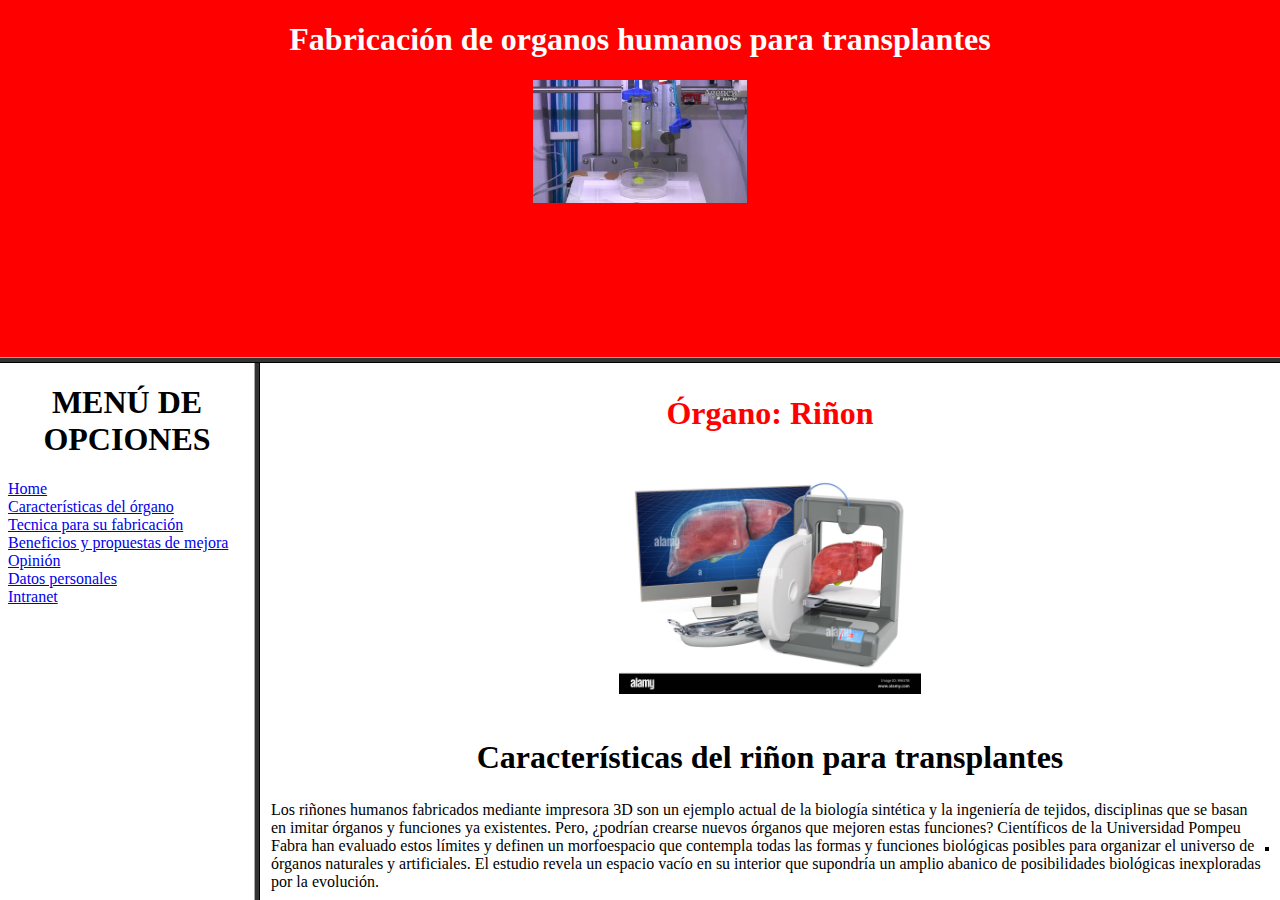
<file: index.html>
<!DOCTYPE html>
<html lang="en">
<head>
    <meta charset="UTF-8">
    <meta http-equiv="X-UA-Compatible" content="IE=edge">
    <meta name="viewport" content="width=device-width, initial-scale=1.0">
    <title>Trabajo indiciplinario</title>
</head>
<frameset rows="40%,*" frameborder="yes" bordercolor="#333" marginwidth="5%" marginheight="5%" scrolling="no">
    <frame src="top.html" name="sup"></frame>
    <frameset cols="20%,*" frameborder="yes" bordercolor="#333" marginwidth="10%" marginheight="30%" scrolling="yes">
        <frame src="left.html" name="izq"></frame>
        <frame src="right.html" name="der"></frame>
    </frameset>
</frameset>
</html>
</file>
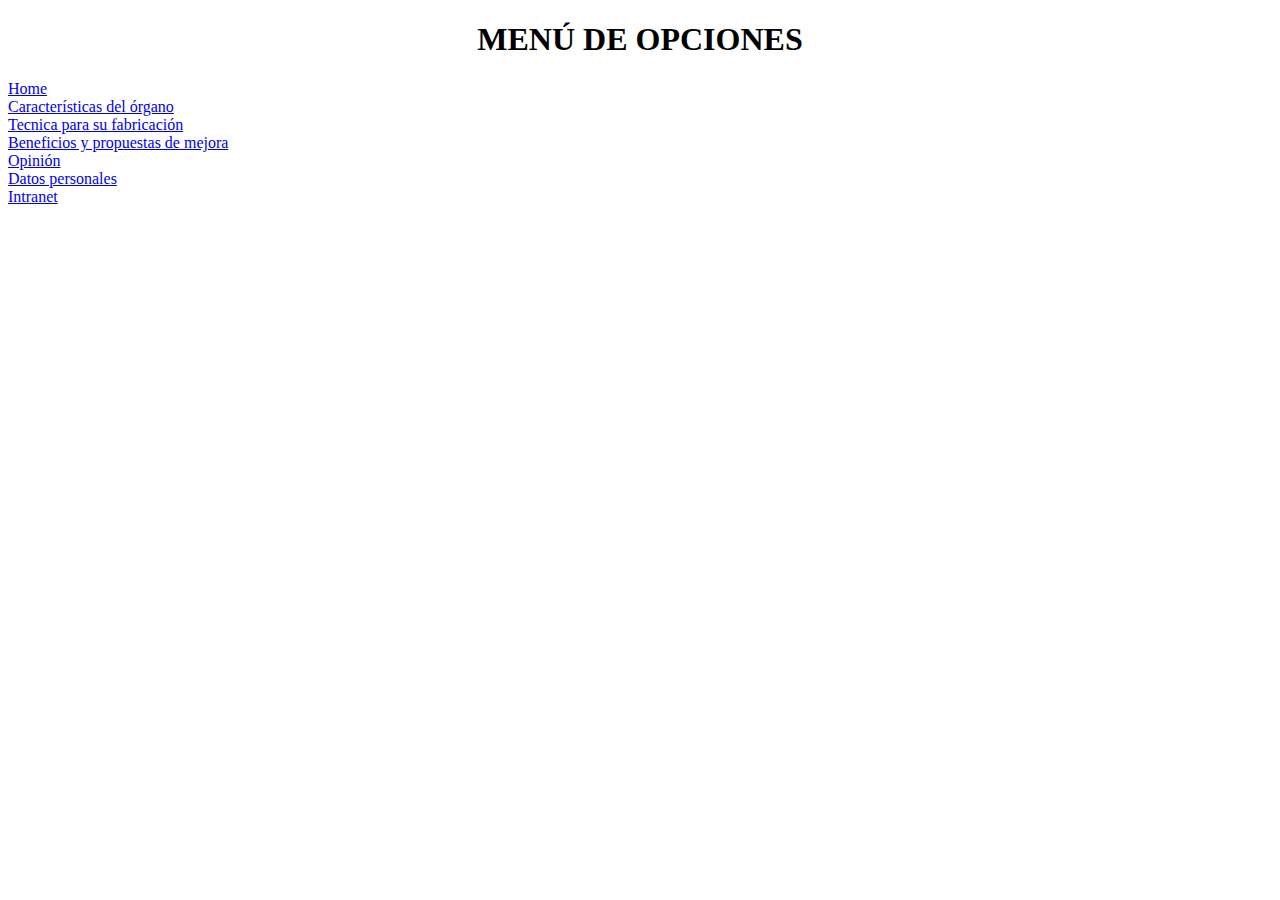
<file: left.html>
<!DOCTYPE html>
<html lang="en">
<head>
    <meta charset="UTF-8">
    <meta http-equiv="X-UA-Compatible" content="IE=edge">
    <meta name="viewport" content="width=device-width, initial-scale=1.0">
    <title>Left</title>
</head>
<body bgcolor="white">
<h1 align="center">MENÚ DE OPCIONES</h1>
<li><a href="right.html" target="der">Home</a></li>
<li><a href="Características del órgano.html" target="der">Características del órgano</a></li>
<li><a href="Técnica para su fabricación.html" target="der">Tecnica para su fabricación</a></li>
<li><a href="Beneficios y propuestas de mejora.html" target="der">Beneficios y propuestas de mejora</a></li>
<li><a href="Opinión.html" target="der">Opinión</a></li>
<li><a href="Datos personales.html" target="der">Datos personales</a></li>
<li><a href="https://www.juan23.edu.pe/" target="der">Intranet</a></li>
</body>
</html>
</file>
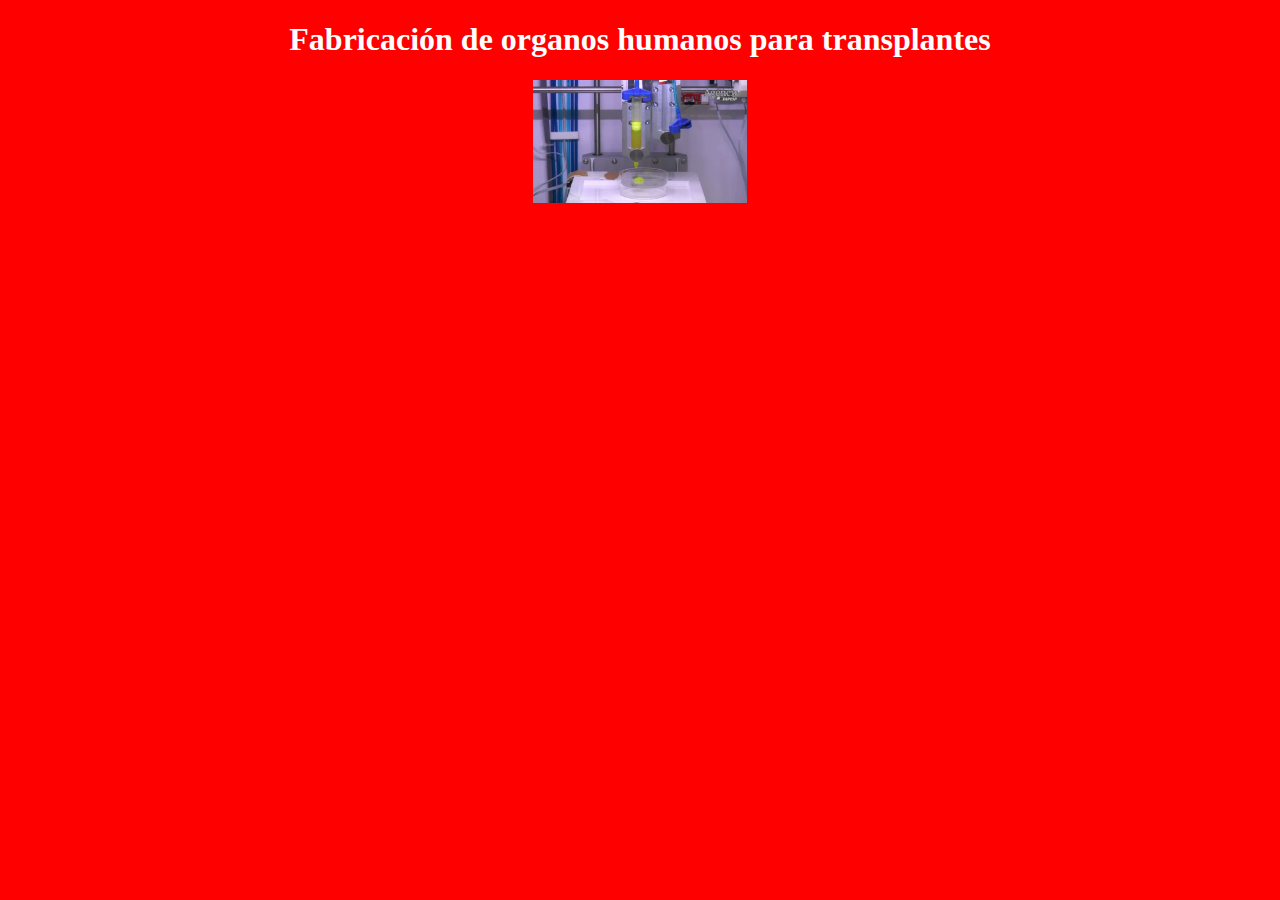
<file: top.html>
<!DOCTYPE html>
<html lang="en">
<head>
    <meta charset="UTF-8">
    <meta http-equiv="X-UA-Compatible" content="IE=edge">
    <meta name="viewport" content="width=device-width, initial-scale=1.0">
    <title>Superior</title>
</head>
<body bgcolor="red">
<font color="white">
<h1 align="center">Fabricación de organos humanos para transplantes</h1></font>
<p align="center">
<img src="higado3d.jpg " width="17%">


</body>
</html>
</file>
